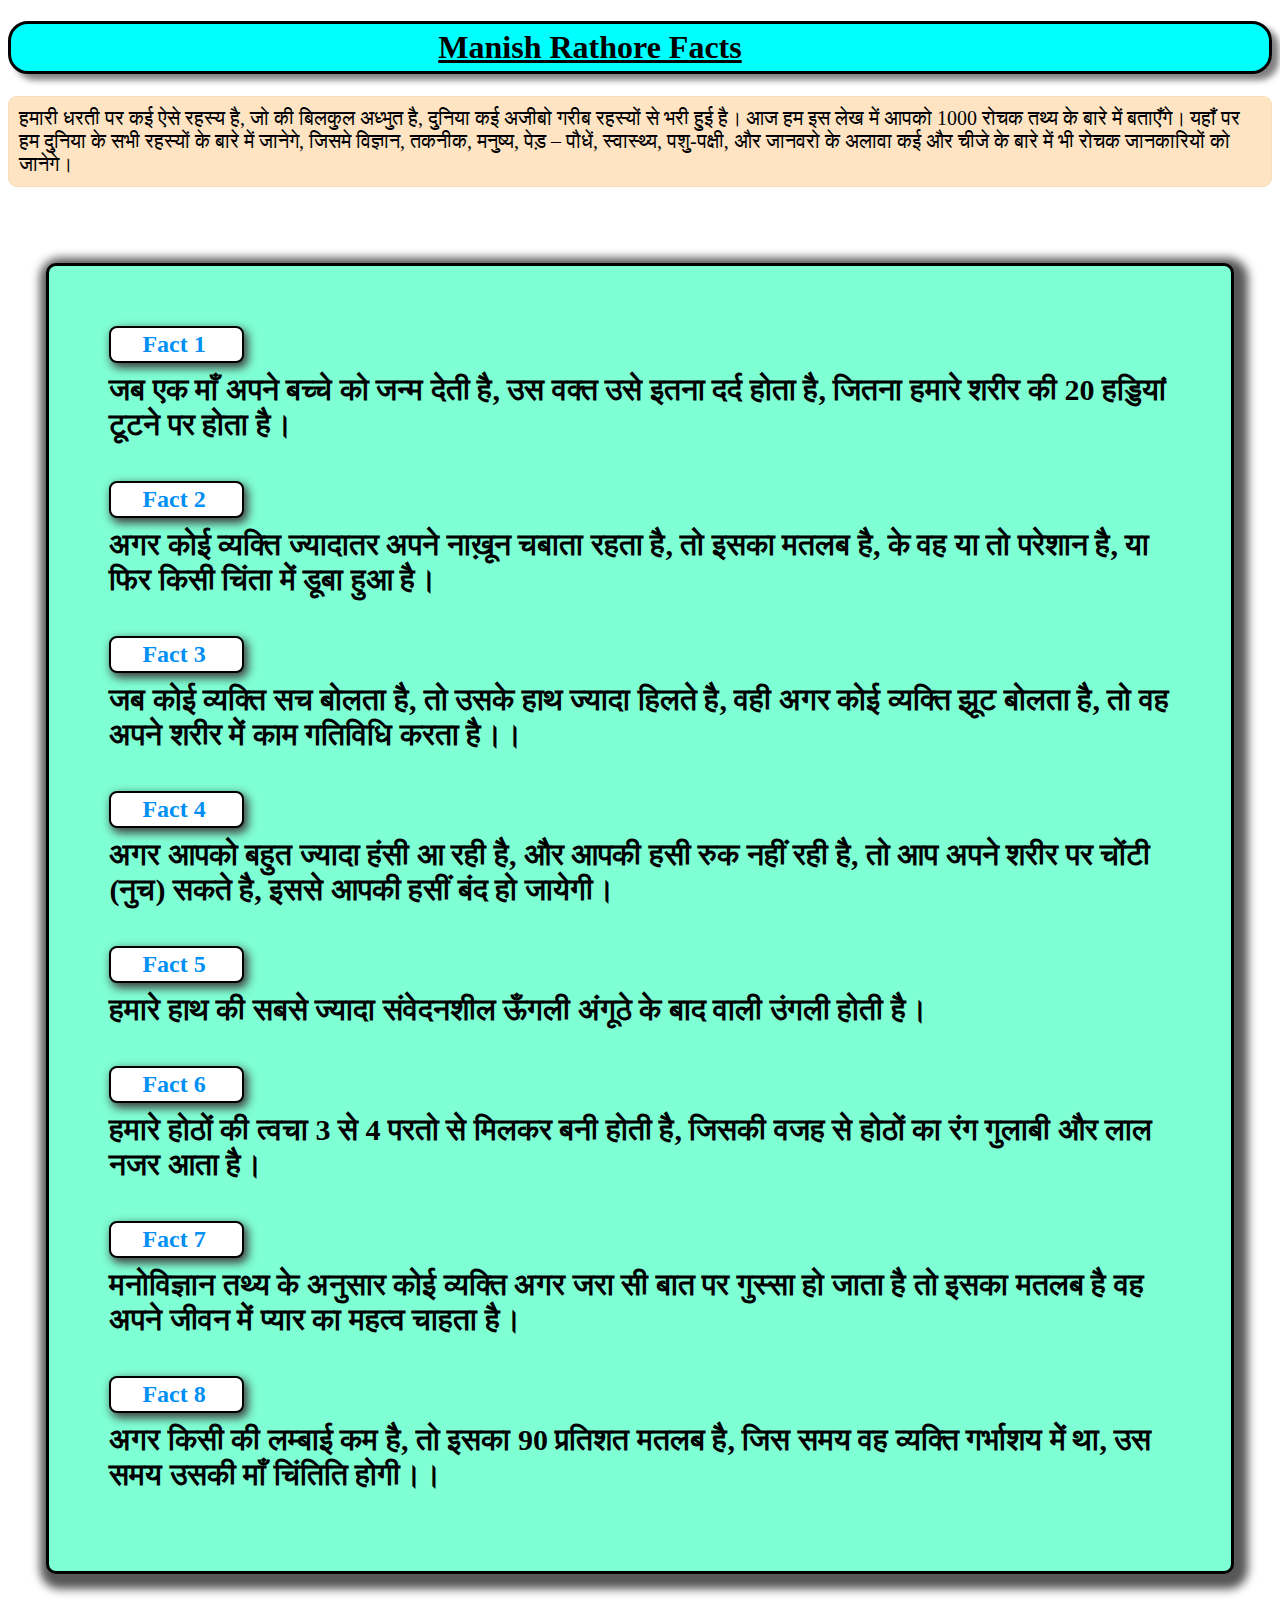
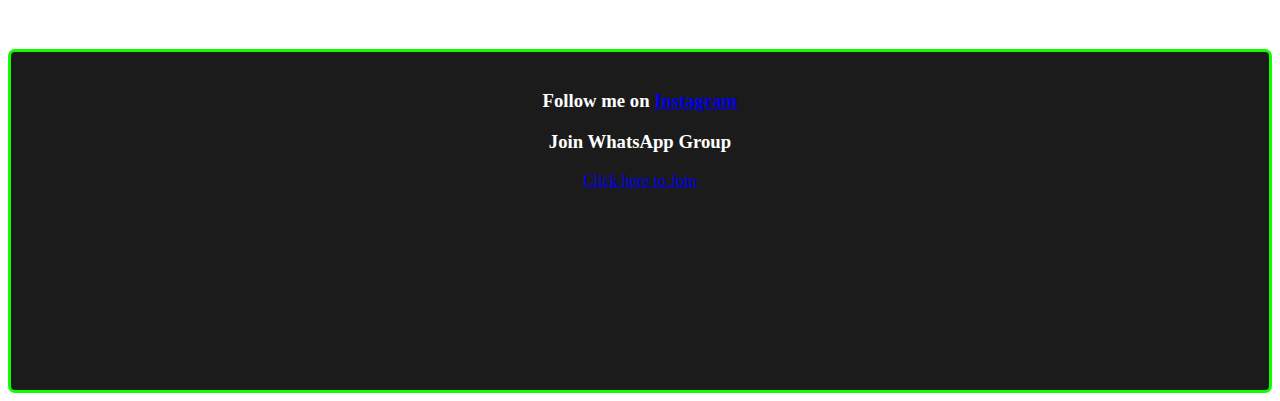
<file: index.html>
<!DOCTYPE html>
<html lang="en">
<head>
    <meta charset="UTF-8">
    <link rel="stylesheet" href="style/practice.css">
    <meta http-equiv="X-UA-Compatible" content="IE=edge">
    <meta name="viewport" content="width=device-width, initial-scale=1.0">
    <title>Hindi Facts</title>
</head>
<body>
<div class="red">
  <h1>Manish Rathore Facts </h1>  
  <!-- <nav class="navigation">
    <ul>
     <a href="www.google.com"> <li>Home</li></a>
      <li>About</li> 
      <li>More</li>
      <li>images</li>
    </ul>


  </nav>  -->
  <p id="topic">हमारी धरती पर कई ऐसे रहस्य है, जो की बिलकुल अध्भुत है, दुनिया कई अजीबो गरीब रहस्यों से भरी हुई है। आज हम इस लेख में आपको 1000 रोचक तथ्य के बारे में बताएँगे। यहाँ पर हम दुनिया के सभी रहस्यों के बारे में जानेगे, जिसमे विज्ञान, तकनीक, मनुष्य, पेड़ – पौधें, स्वास्थ्य, पशु-पक्षी, और जानवरो के अलावा कई और चीजे के बारे में भी रोचक जानकारियों को जानेगे।</p> 
  <br>
<div id="box">
<h2 class="fact1">Fact 1</h2>
<p id="fact1">जब एक माँ अपने बच्चे को जन्म देती है, उस वक्त उसे इतना दर्द होता है, जितना हमारे शरीर की 20 हड्डियां टूटने पर होता है।</p>
 <br>
<h2 class="fact1">Fact 2</h2>
<p id="fact1">अगर कोई व्यक्ति ज्यादातर अपने नाख़ून चबाता रहता है, तो इसका मतलब है, के वह या तो परेशान है, या फिर किसी चिंता में डूबा हुआ है।</p><br>
 
<h2 class="fact1">Fact 3</h2>
<p id="fact1">जब कोई व्यक्ति सच बोलता है, तो उसके हाथ ज्यादा हिलते है, वही अगर कोई व्यक्ति झूट बोलता है, तो वह अपने शरीर में काम गतिविधि करता है।।</p>
<br>
 
<h2 class="fact1">Fact 4</h2>
<p id="fact1">अगर आपको बहुत ज्यादा हंसी आ रही है, और आपकी हसी रुक नहीं रही है, तो आप अपने शरीर पर चोंटी (नुच) सकते है, इससे आपकी हसीं बंद हो जायेगी।</p><br>
 
<h2 class="fact1">Fact 5</h2>
<p id="fact1">हमारे हाथ की सबसे ज्यादा संवेदनशील ऊँगली अंगूठे के बाद वाली उंगली होती है।</p><br>
 
<h2 class="fact1">Fact 6</h2>
<p id="fact1">हमारे होठों की त्वचा 3 से 4 परतो से मिलकर बनी होती है, जिसकी वजह से होठों का रंग गुलाबी और लाल नजर आता है।</p>
<br>
 
<h2 class="fact1">Fact 7</h2>
<p id="fact1">मनोविज्ञान तथ्य के अनुसार कोई व्यक्ति अगर जरा सी बात पर गुस्सा हो जाता है तो इसका मतलब है वह अपने जीवन में प्यार का महत्व चाहता है।</p>
<br>
 
<h2 class="fact1">Fact 8</h2>
<p id="fact1">अगर किसी की लम्बाई कम है, तो इसका 90 प्रतिशत मतलब है, जिस समय वह व्यक्ति गर्भाशय में था, उस समय उसकी माँ चिंतिति होगी।।</p>
<br>
</div>
 
 
  <br>
  <br>
  <footer>
    <h3>Follow me on <a href="https://www.instagram.com/">Instagram</a></h3>
    <h3>Join WhatsApp Group </h3>
    <a href="https://wa.me/+917974246785">
      Click here to Join
    </a>
  </footer>
</div>
</body>
</html>
</file>
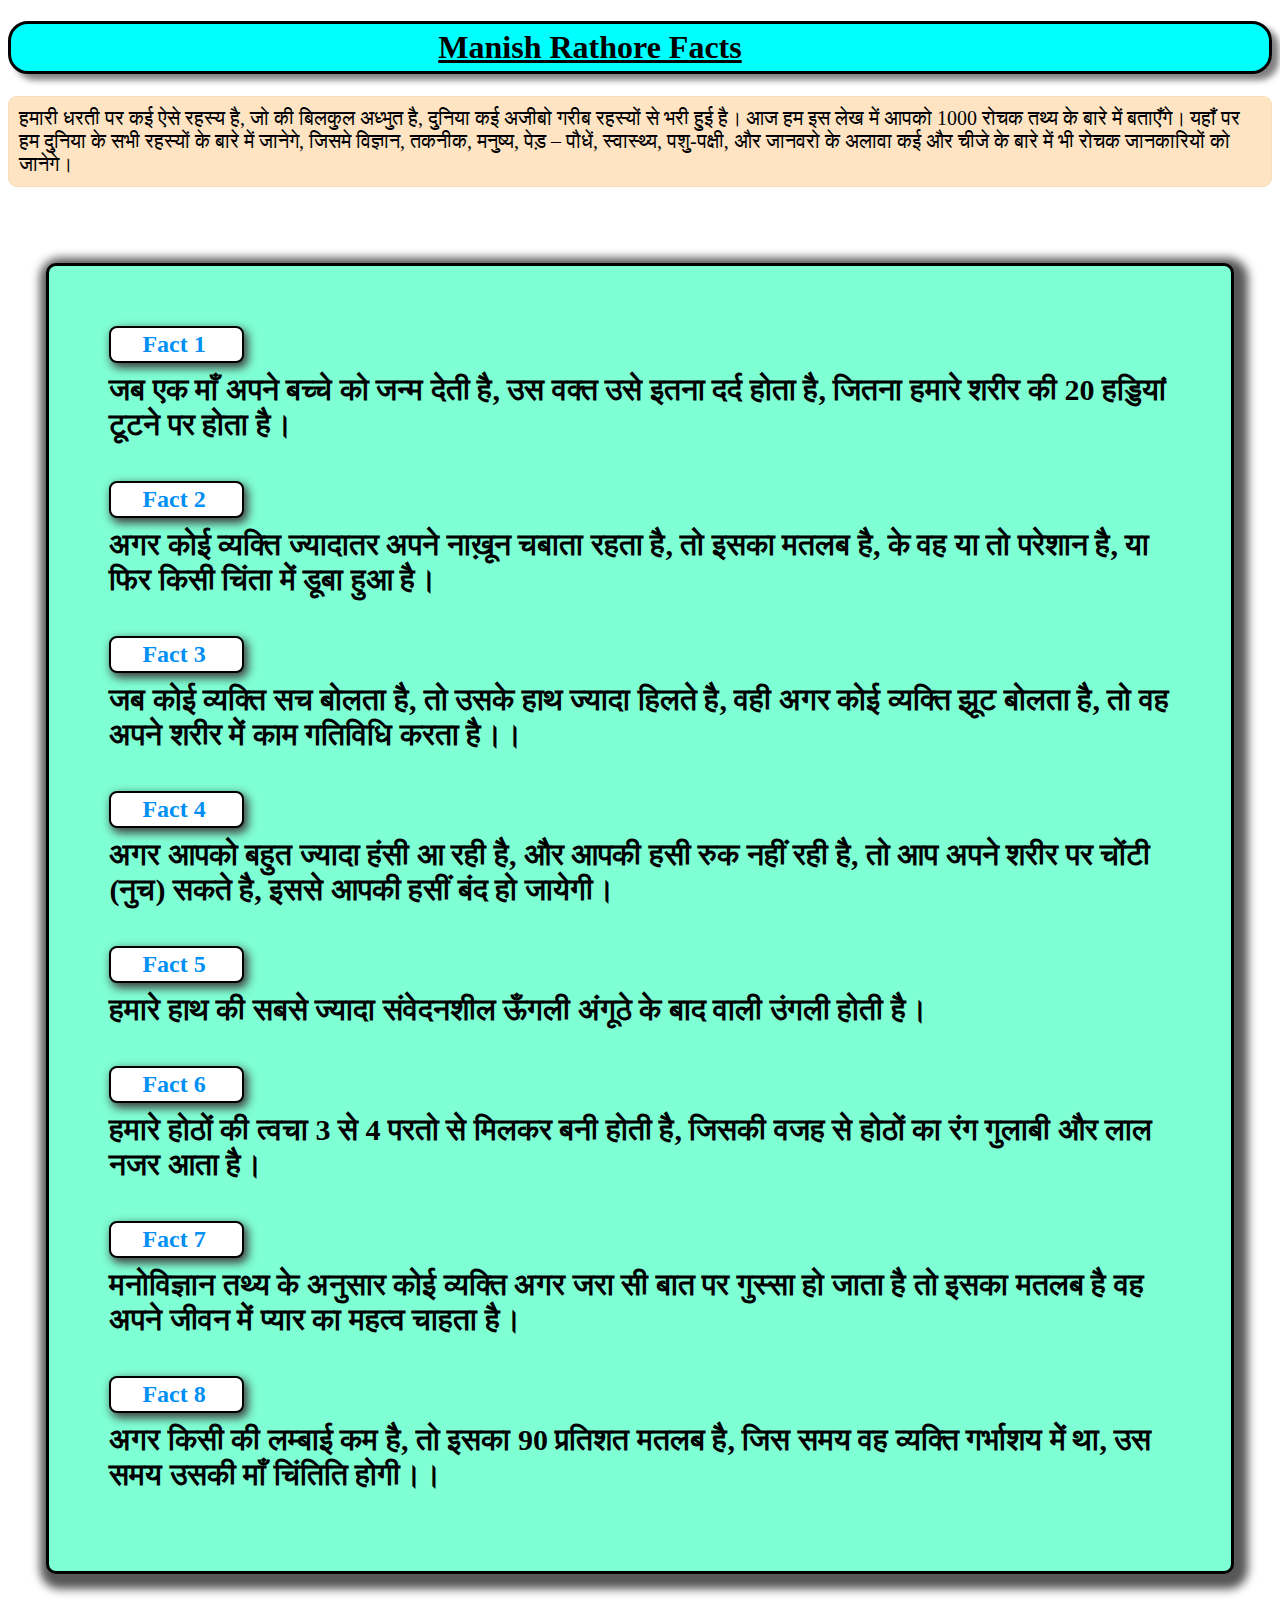
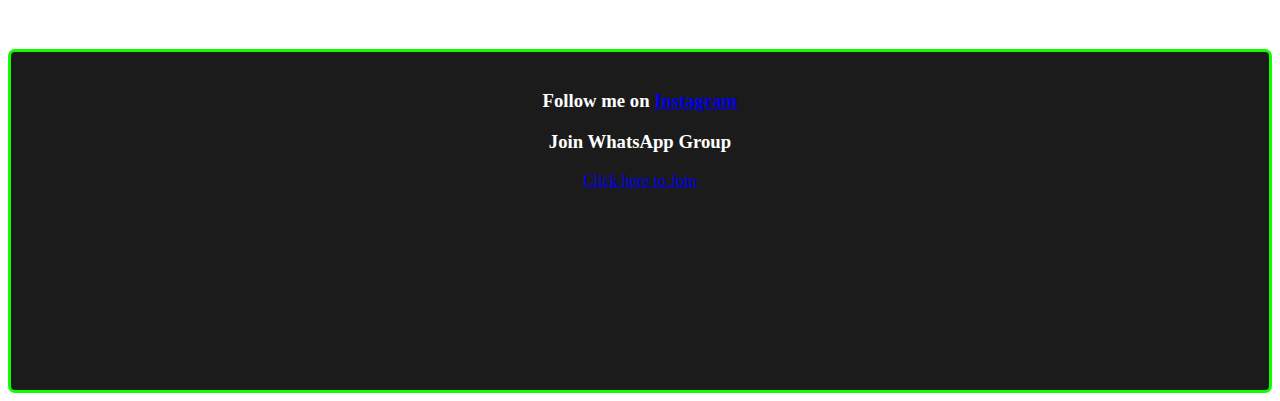
<file: practice..html>
<!DOCTYPE html>
<html lang="en">
<head>
    <meta charset="UTF-8">
    <link rel="stylesheet" href="style/practice.css">
    <meta http-equiv="X-UA-Compatible" content="IE=edge">
    <meta name="viewport" content="width=device-width, initial-scale=1.0">
    <title>Hindi Facts</title>
</head>
<body>
<div class="red">
  <h1>Manish Rathore Facts </h1>  
  <!-- <nav class="navigation">
    <ul>
     <a href="www.google.com"> <li>Home</li></a>
      <li>About</li> 
      <li>More</li>
      <li>images</li>
    </ul>


  </nav>  -->
  <p id="topic">हमारी धरती पर कई ऐसे रहस्य है, जो की बिलकुल अध्भुत है, दुनिया कई अजीबो गरीब रहस्यों से भरी हुई है। आज हम इस लेख में आपको 1000 रोचक तथ्य के बारे में बताएँगे। यहाँ पर हम दुनिया के सभी रहस्यों के बारे में जानेगे, जिसमे विज्ञान, तकनीक, मनुष्य, पेड़ – पौधें, स्वास्थ्य, पशु-पक्षी, और जानवरो के अलावा कई और चीजे के बारे में भी रोचक जानकारियों को जानेगे।</p> 
  <br>
<div id="box">
<h2 class="fact1">Fact 1</h2>
<p id="fact1">जब एक माँ अपने बच्चे को जन्म देती है, उस वक्त उसे इतना दर्द होता है, जितना हमारे शरीर की 20 हड्डियां टूटने पर होता है।</p>
 <br>
<h2 class="fact1">Fact 2</h2>
<p id="fact1">अगर कोई व्यक्ति ज्यादातर अपने नाख़ून चबाता रहता है, तो इसका मतलब है, के वह या तो परेशान है, या फिर किसी चिंता में डूबा हुआ है।</p><br>
 
<h2 class="fact1">Fact 3</h2>
<p id="fact1">जब कोई व्यक्ति सच बोलता है, तो उसके हाथ ज्यादा हिलते है, वही अगर कोई व्यक्ति झूट बोलता है, तो वह अपने शरीर में काम गतिविधि करता है।।</p>
<br>
 
<h2 class="fact1">Fact 4</h2>
<p id="fact1">अगर आपको बहुत ज्यादा हंसी आ रही है, और आपकी हसी रुक नहीं रही है, तो आप अपने शरीर पर चोंटी (नुच) सकते है, इससे आपकी हसीं बंद हो जायेगी।</p><br>
 
<h2 class="fact1">Fact 5</h2>
<p id="fact1">हमारे हाथ की सबसे ज्यादा संवेदनशील ऊँगली अंगूठे के बाद वाली उंगली होती है।</p><br>
 
<h2 class="fact1">Fact 6</h2>
<p id="fact1">हमारे होठों की त्वचा 3 से 4 परतो से मिलकर बनी होती है, जिसकी वजह से होठों का रंग गुलाबी और लाल नजर आता है।</p>
<br>
 
<h2 class="fact1">Fact 7</h2>
<p id="fact1">मनोविज्ञान तथ्य के अनुसार कोई व्यक्ति अगर जरा सी बात पर गुस्सा हो जाता है तो इसका मतलब है वह अपने जीवन में प्यार का महत्व चाहता है।</p>
<br>
 
<h2 class="fact1">Fact 8</h2>
<p id="fact1">अगर किसी की लम्बाई कम है, तो इसका 90 प्रतिशत मतलब है, जिस समय वह व्यक्ति गर्भाशय में था, उस समय उसकी माँ चिंतिति होगी।।</p>
<br>
</div>
 
 
  <br>
  <br>
  <footer>
    <h3>Follow me on <a href="https://www.instagram.com/">Instagram</a></h3>
    <h3>Join WhatsApp Group </h3>
    <a href="https://wa.me/+917974246785">
      Click here to Join
    </a>
  </footer>
</div>
</body>
</html>
</file>
<file: style/practice.css>
h1{
        text-align: center;
        padding: 5px 200px 5px 100px;
        text-decoration: underline;
        background-color: aqua;
        box-shadow: 7px 6px 6px gray;
        border: 3px solid rgb(0, 0, 0);
        border-radius: 20px;
    }
    h1:hover{
        color: red;
        font-size: 250%;
    }

    #box{
        border: 3px solid rgb(0, 0, 0);
        background-color: aquamarine;
        border-radius: 10px;
        box-shadow: 4px 5px 10px 10px rgb(88, 87, 87);
        padding: 50px;
        margin: 3vw;
    }
    .fact1 {
      width: 100px;
      background-color: white !important;
        border: 2px solid black;
        border-radius: 8px;  
        padding: 3px 0px 3px 31px; 
        color: rgb(0, 143, 245) ;    
        margin: 10px;
        box-shadow: 3px 4px 10px 1px rgb(63, 63, 63);

    }
    p#fact1{
        font-size: 30px;
        font-weight: 700;
        margin: 10px;

    }
#topic{
    font-size: 20px;
    background-color: bisque;
    padding: 10px;
    font-weight: 500;
    border:1px solid wheat ;
    border-radius: 9px;
}
p#fact1:hover{
    color: brown;
    font-size: 35px;
}
.fact1:hover{

    font-size: 30px;
    color:green
}
img{
    width: 1000px;
    padding: 0px 0px 0px 200px ;


}

footer{
    color: white;
    background-color: rgb(28, 27, 27);
    padding: 20px 200px 200px 200px ;
    border: 3px solid rgb(13, 255, 0);
    border-radius: 7px;
    text-align: center;
    margin: 0px;

}
</file>
